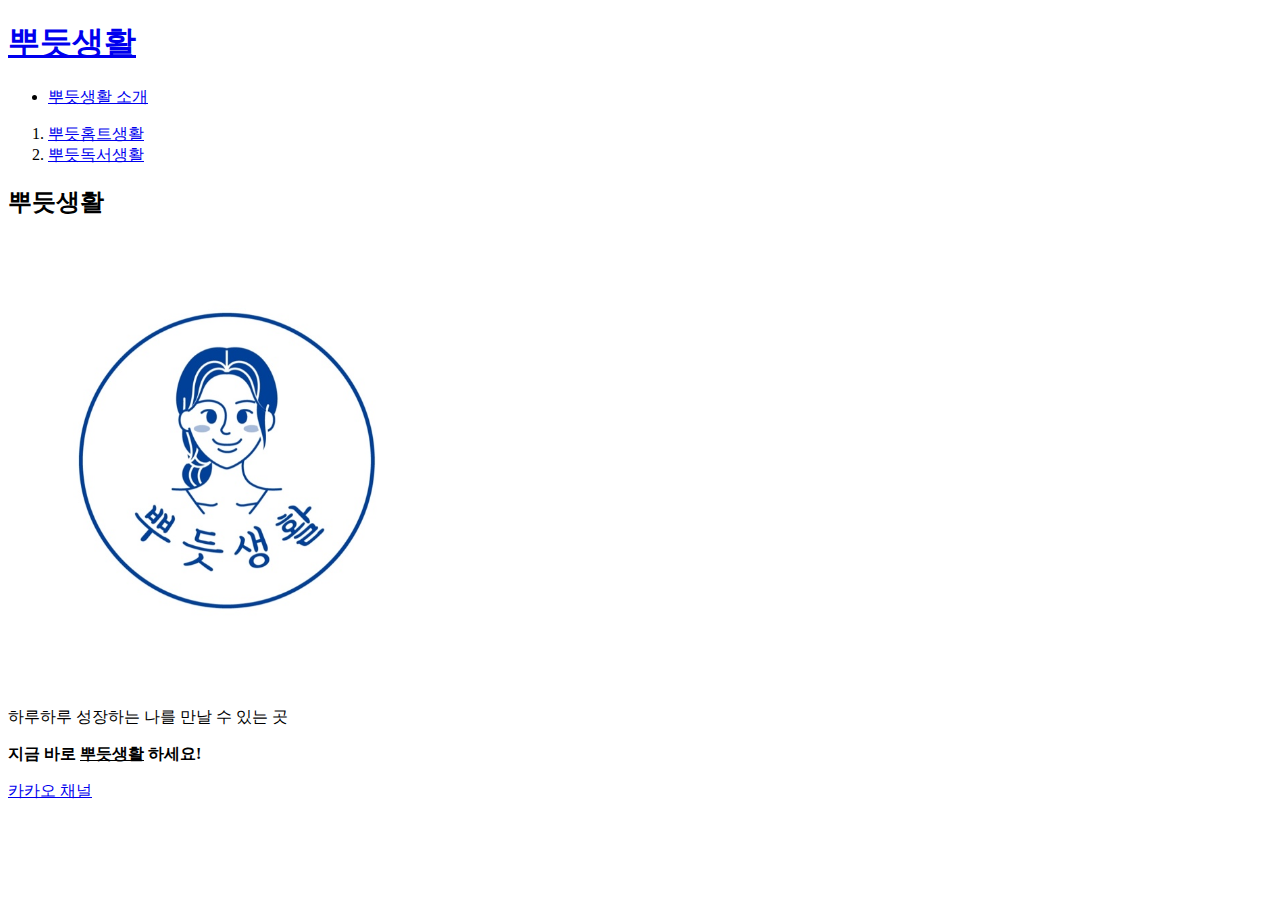
<file: index.html>
<!doctype html>
<html>
<head>
  <title>뿌듯생활</title>
  <meta charset="utf-8">
</head>
<body>
  <h1><a href="index.html">뿌듯생활</a></h1>
  <ul>
    <li><a href="1.html">뿌듯생활 소개</a></li>
  </ul>
  <ol>
    <li><a href="2.html">뿌듯홈트생활</a></li>
    <li><a href="3.html">뿌듯독서생활</a></li>
  </ol>
  <h2>뿌듯생활</h2>
  <img src="뿌듯생활로고_02.jpg" width="450">
  <p>하루하루 성장하는 나를 만날 수 있는 곳</p>
  <p><strong> 지금 바로 <u>뿌듯생활</u> 하세요!</strong>
  <p><a href="https://pf.kakao.com/_xncxfnK" target="_blank" title="html5 speicification">카카오 채널</a>
</body>
</html>
</file>
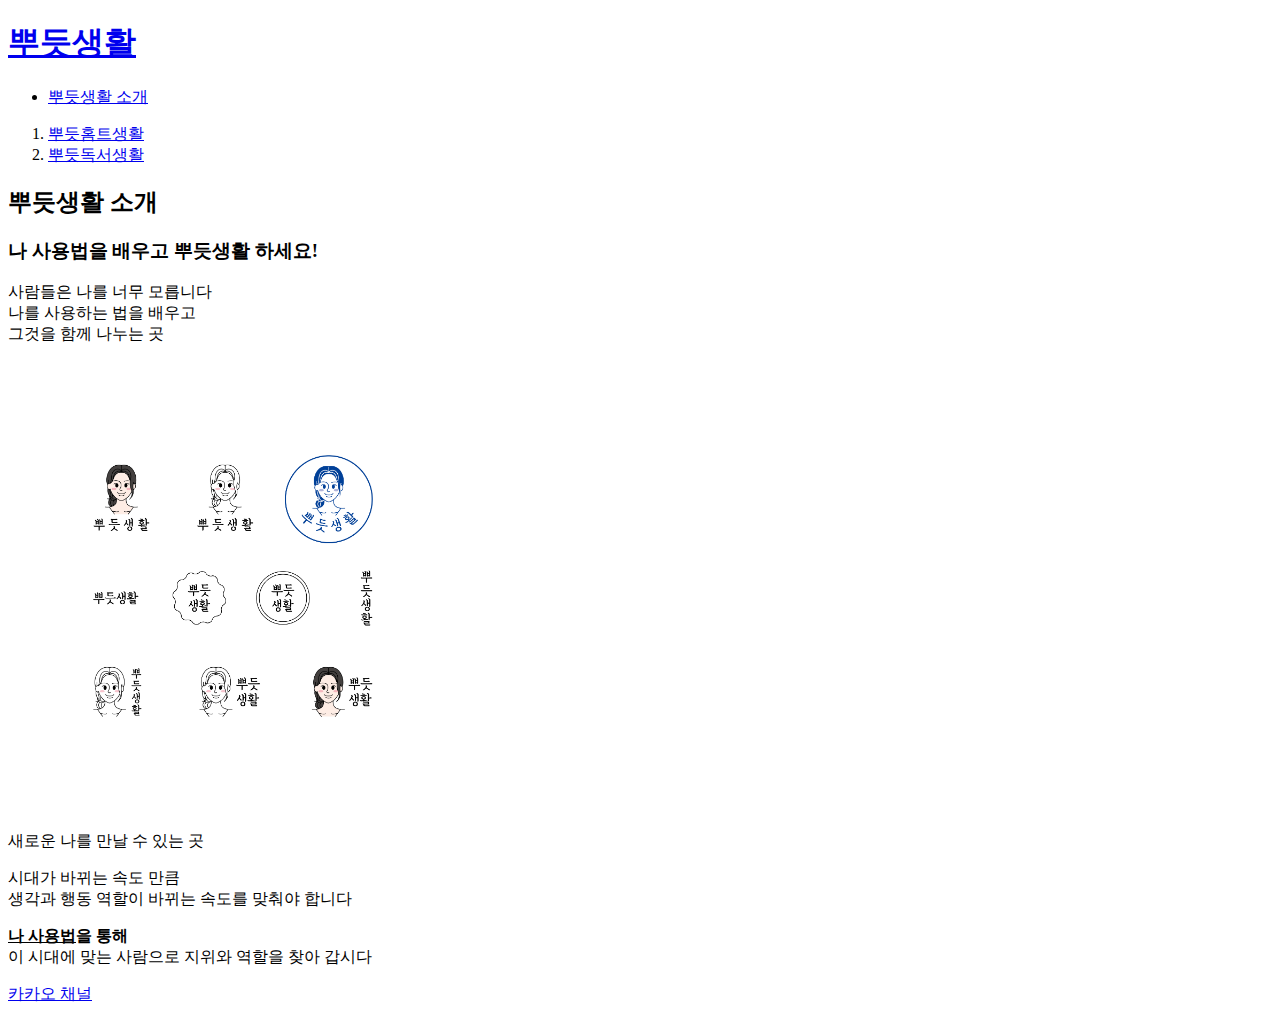
<file: 1.html>
<!doctype html>
<html>
<head>
  <title>뿌듯생활</title>
  <meta charset="utf-8">
</head>
<body>
  <h1><a href="index.html">뿌듯생활</a></h1>
  <ul>
    <li><a href="1.html">뿌듯생활 소개</a></li>
  </ul>
  <ol>
    <li><a href="2.html">뿌듯홈트생활</a></li>
    <li><a href="3.html">뿌듯독서생활</a></li>
  </ol>
  <h2>뿌듯생활 소개</h2>
  <h3>나 사용법을 배우고 뿌듯생활 하세요!</h3>
  <p>사람들은 나를 너무 모릅니다<br>나를 사용하는 법을 배우고<br>그것을 함께 나누는 곳</p>
  <img src="뿌듯생활로고.png" width="450">
  <p>새로운 나를 만날 수 있는 곳</p>
  <p>시대가 바뀌는 속도 만큼<br>생각과 행동 역할이 바뀌는 속도를 맞춰야 합니다</p>
  <p><strong> <u>나 사용법</u>을 통해</strong>
  <br>이 시대에 맞는 사람으로 지위와 역할을 찾아 갑시다</p>
  <p><a href="https://pf.kakao.com/_xncxfnK" target="_blank" title="html5 speicification">카카오 채널</a></p>
</body>
</html>
</file>
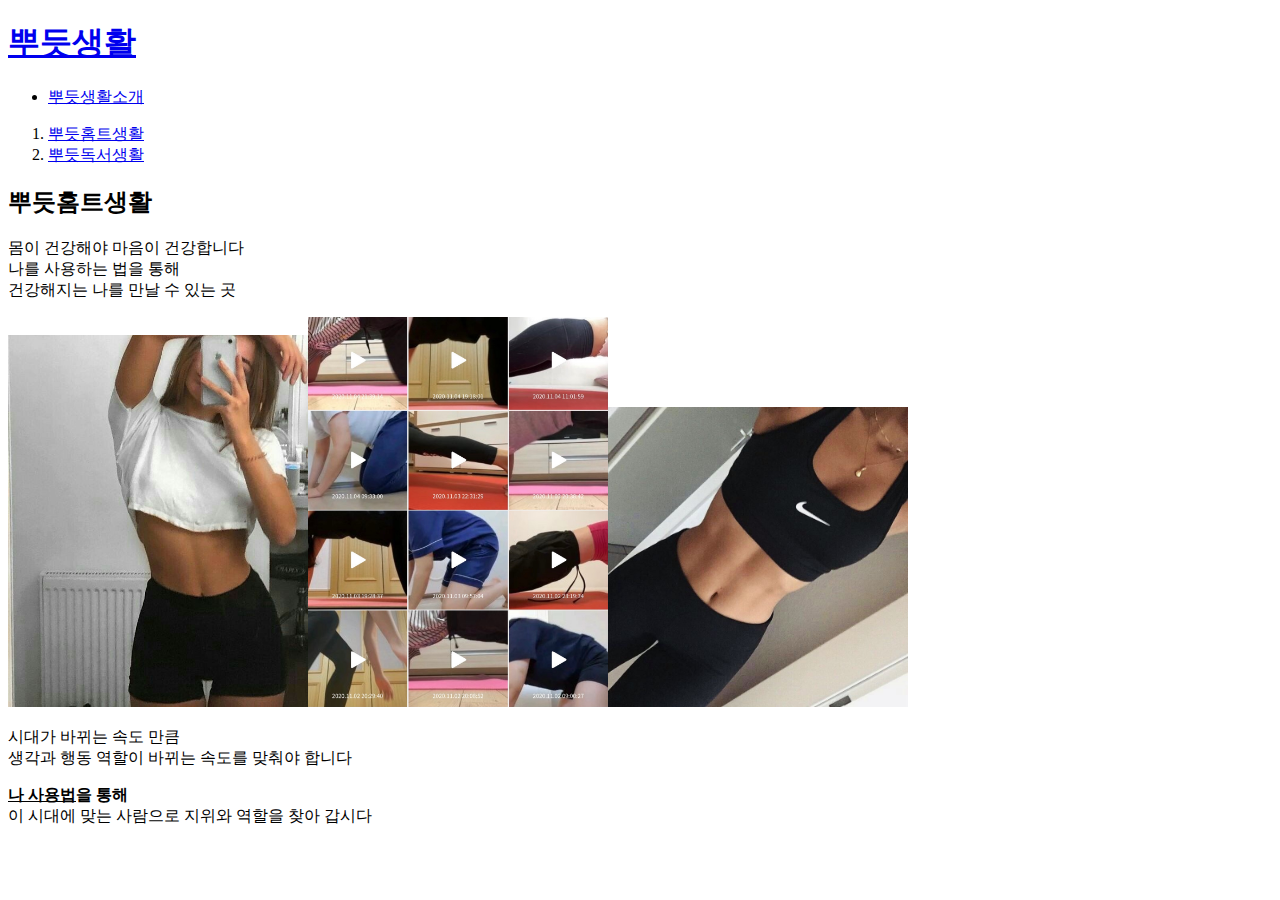
<file: 2.html>
<!doctype html>
<html>
<head>
  <title>뿌듯홈 생활</title>
  <meta charset="utf-8">
</head>
<body>
  <h1><a href="index.html">뿌듯생활</a></h1>
  <ul>
    <li><a href="1.html">뿌듯생활소개</a></li>
  </ul>
  <ol>
    <li><a href="2.html">뿌듯홈트생활</a></li>
    <li><a href="3.html">뿌듯독서생활</a></li>
  </ol>
  <h2>뿌듯홈트생활</h2>
  <p>몸이 건강해야 마음이 건강합니다<br>나를 사용하는 법을 통해<br>건강해지는 나를 만날 수 있는 곳</p>
  <img src="복근사진_01.jpg" width="300"><img src="유캔두인증사진_01.jpg" width="300"><img src="복근사진_02.jpg" width="300">
  <p>시대가 바뀌는 속도 만큼<br>생각과 행동 역할이 바뀌는 속도를 맞춰야 합니다</p>
  <p><strong> <u>나 사용법</u>을 통해</strong>
  <br>이 시대에 맞는 사람으로 지위와 역할을 찾아 갑시다</p>
</body>
</html>
</file>
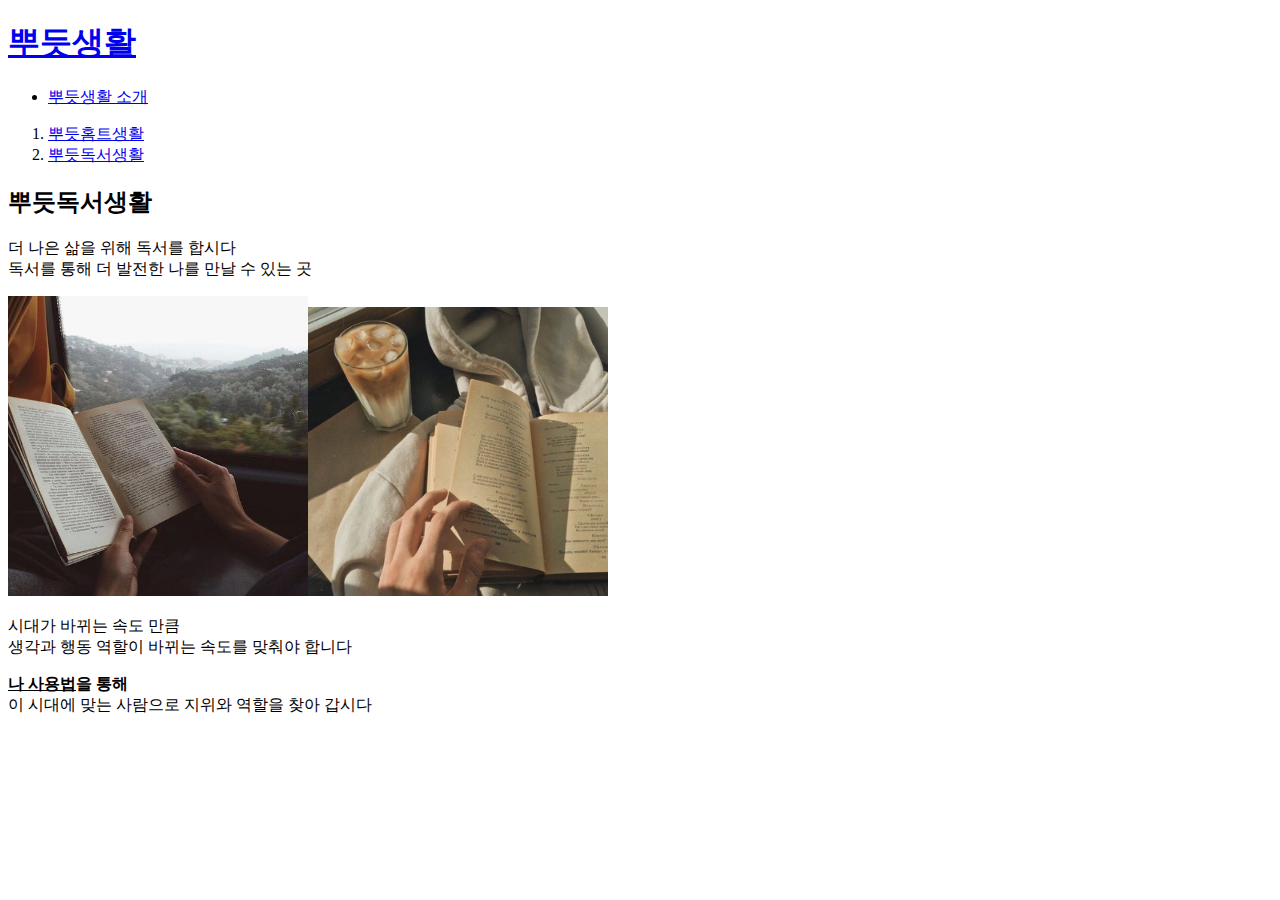
<file: 3.html>
<!doctype html>
<html>
<head>
  <title>뿌듯독서생활</title>
  <meta charset="utf-8">
</head>
<body>
  <h1><a href="index.html">뿌듯생활</a></h1>
  <ul>
    <li><a href="1.html">뿌듯생활 소개</a></li>
  </ul>
  <ol>
    <li><a href="2.html">뿌듯홈트생활</a></li>
    <li><a href="3.html">뿌듯독서생활</a></li>
  </ol>
  <h2>뿌듯독서생활</h2>
  <p>더 나은 삶을 위해 독서를 합시다<br>독서를 통해 더 발전한 나를 만날 수 있는 곳</p>
  <img src="독서사진_01.jpg" width="300"><img src="독서사진_02.jpg" width="300">
  <p>시대가 바뀌는 속도 만큼<br>생각과 행동 역할이 바뀌는 속도를 맞춰야 합니다</p>
  <p><strong> <u>나 사용법</u>을 통해</strong>
  <br>이 시대에 맞는 사람으로 지위와 역할을 찾아 갑시다</p>
</body>
</html>
</file>
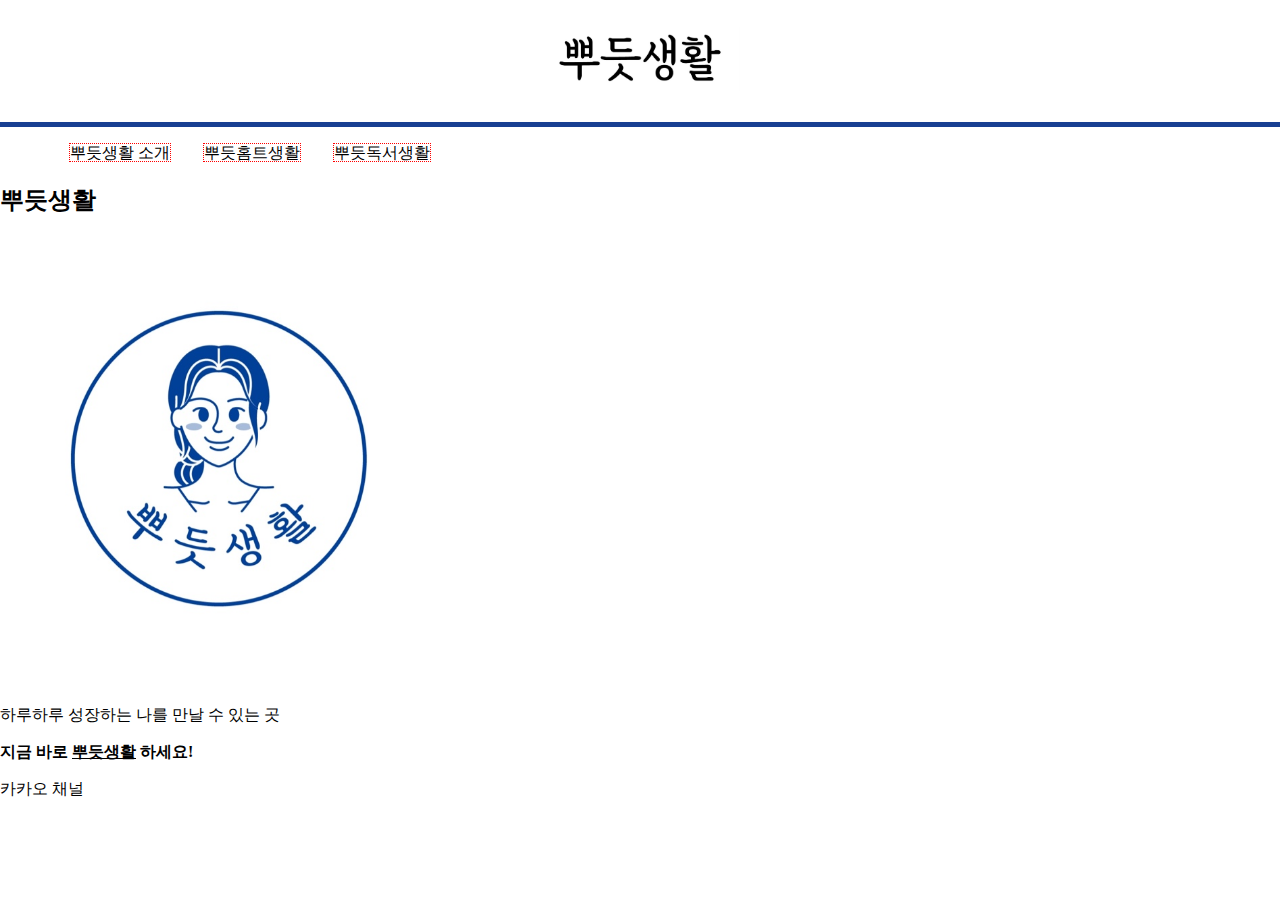
<file: index1.html>
<!doctype html>
<html>
  <head>
    <title>뿌듯생활</title>
    <meta charset="utf-8">
    <style>
    body{
      margin:0;
    }
      a{
        color:black;
        text-decoration: none;
      }
      h1{
        font-size:45px;
        text-align: center;
        border-bottom:5px solid #183f92;
        margin:0;
        padding:20px;
        padding-top:27px;
      }
      #grid #article{
        padding-left:25px;
      }
    #grid ul li{list-style-type: none; display: inline; outline: 1px dotted red; margin-left: 30px;}
    </style>
  </head>
  <body>
    <h1><a href="index.html"><img src="뿌듯생활로고_03.jpg" width="200"></a></h1>
    <div id="grid">
        <ul>
          <li><a href="1.html">뿌듯생활 소개</a></li>
          <li><a href="2.html">뿌듯홈트생활</a></li>
          <li><a href="3.html">뿌듯독서생활</a></li>
        </ul>
    </div>
      <div id="article">
          <h2>뿌듯생활</h2>
          <img src="뿌듯생활로고_02.jpg" width="450">
          <p>하루하루 성장하는 나를 만날 수 있는 곳</p>
          <p><strong> 지금 바로 <u>뿌듯생활</u> 하세요!</strong>
          <p><a href="https://pf.kakao.com/_xncxfnK" target="_blank" title="html5 speicification">카카오 채널</a>
      </div>
  </body>
</html>
</file>
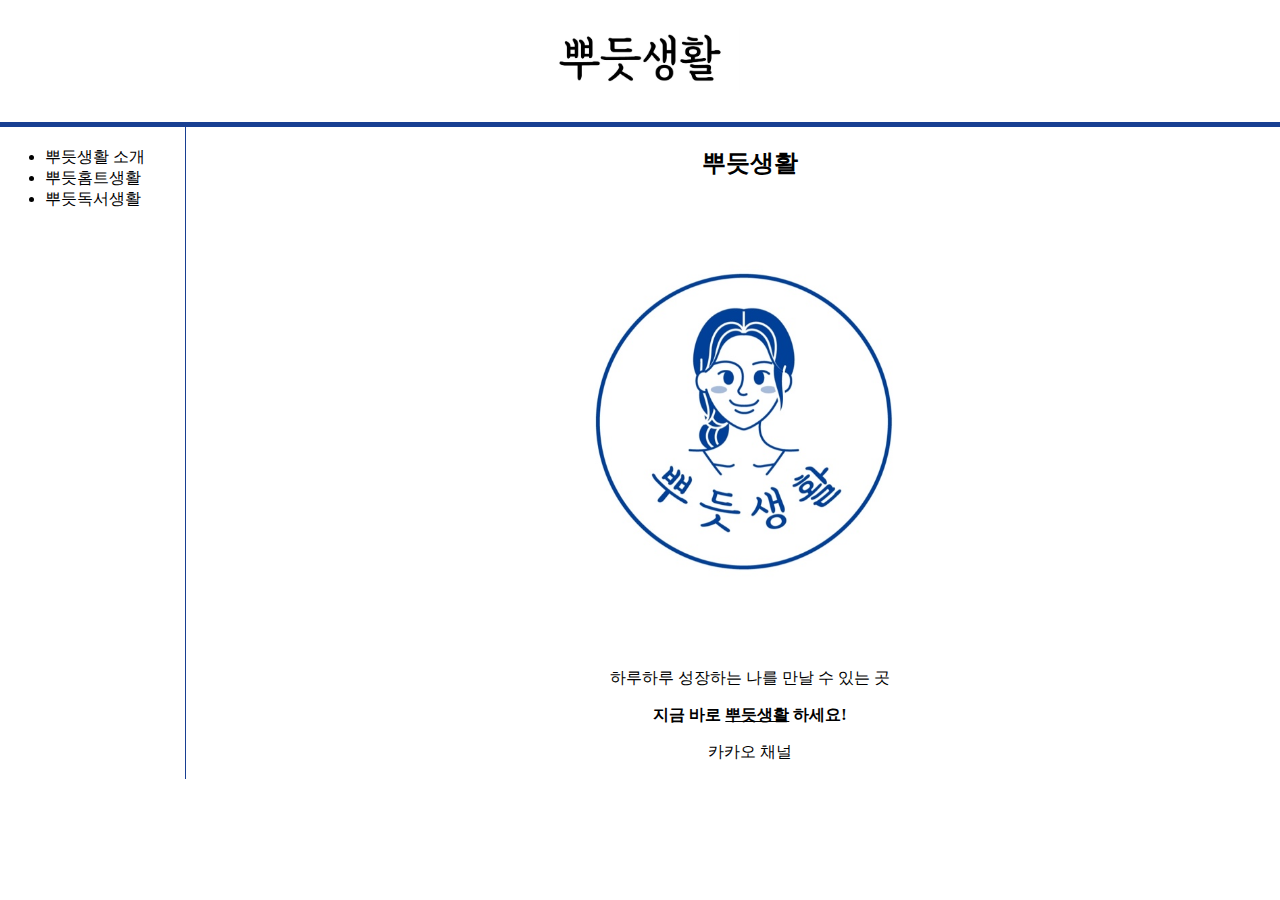
<file: index2.html>
<!doctype html>
<html>
  <head>
    <title>뿌듯생활</title>
    <meta charset="utf-8">
    <style>
    body{
      margin:0;
    }
      a{
        color:black;
        text-decoration: none;
      }
      h1{
        font-size:45px;
        text-align: center;
        border-bottom:5px solid #183f92;
        margin:0;
        padding:20px;
        padding-top:27px;
      }
      h2, p{
        text-align: center;
      }
      #grid{
        display: grid;
        grid-template-columns: 170px 1fr;
        padding-left:25px;
      }
      #grid ul{
        border-right:1px solid #183f92;
        width:120px;
        margin:0;
        padding:20px;
      }
      #grid #article{
        padding-left:25px;
      }
      @media(max-width:800px){
        #grid{
          display: block;
        }
        #grid ul{
          border-right: none;
      }
        h1{
          border-bottom: none;
        }
    </style>
  </head>
  <body>
    <h1><a href="index.html"><img src="뿌듯생활로고_03.jpg" width="200"></a></h1>
    <div id="grid">
        <ul>
          <li><a href="1.html">뿌듯생활 소개</a></li>
          <li><a href="2.html">뿌듯홈트생활</a></li>
          <li><a href="3.html">뿌듯독서생활</a></li>
        </ul>
      <div id="article">
          <h2>뿌듯생활</h2>
          <p><img src="뿌듯생활로고_02.jpg" width="450"></p>
          <p>하루하루 성장하는 나를 만날 수 있는 곳</p>
          <p><strong> 지금 바로 <u>뿌듯생활</u> 하세요!</strong>
          <p><a href="https://pf.kakao.com/_xncxfnK" target="_blank" title="html5 speicification">카카오 채널</a>
      </div>
    </div>
  </body>
</html>
</file>
